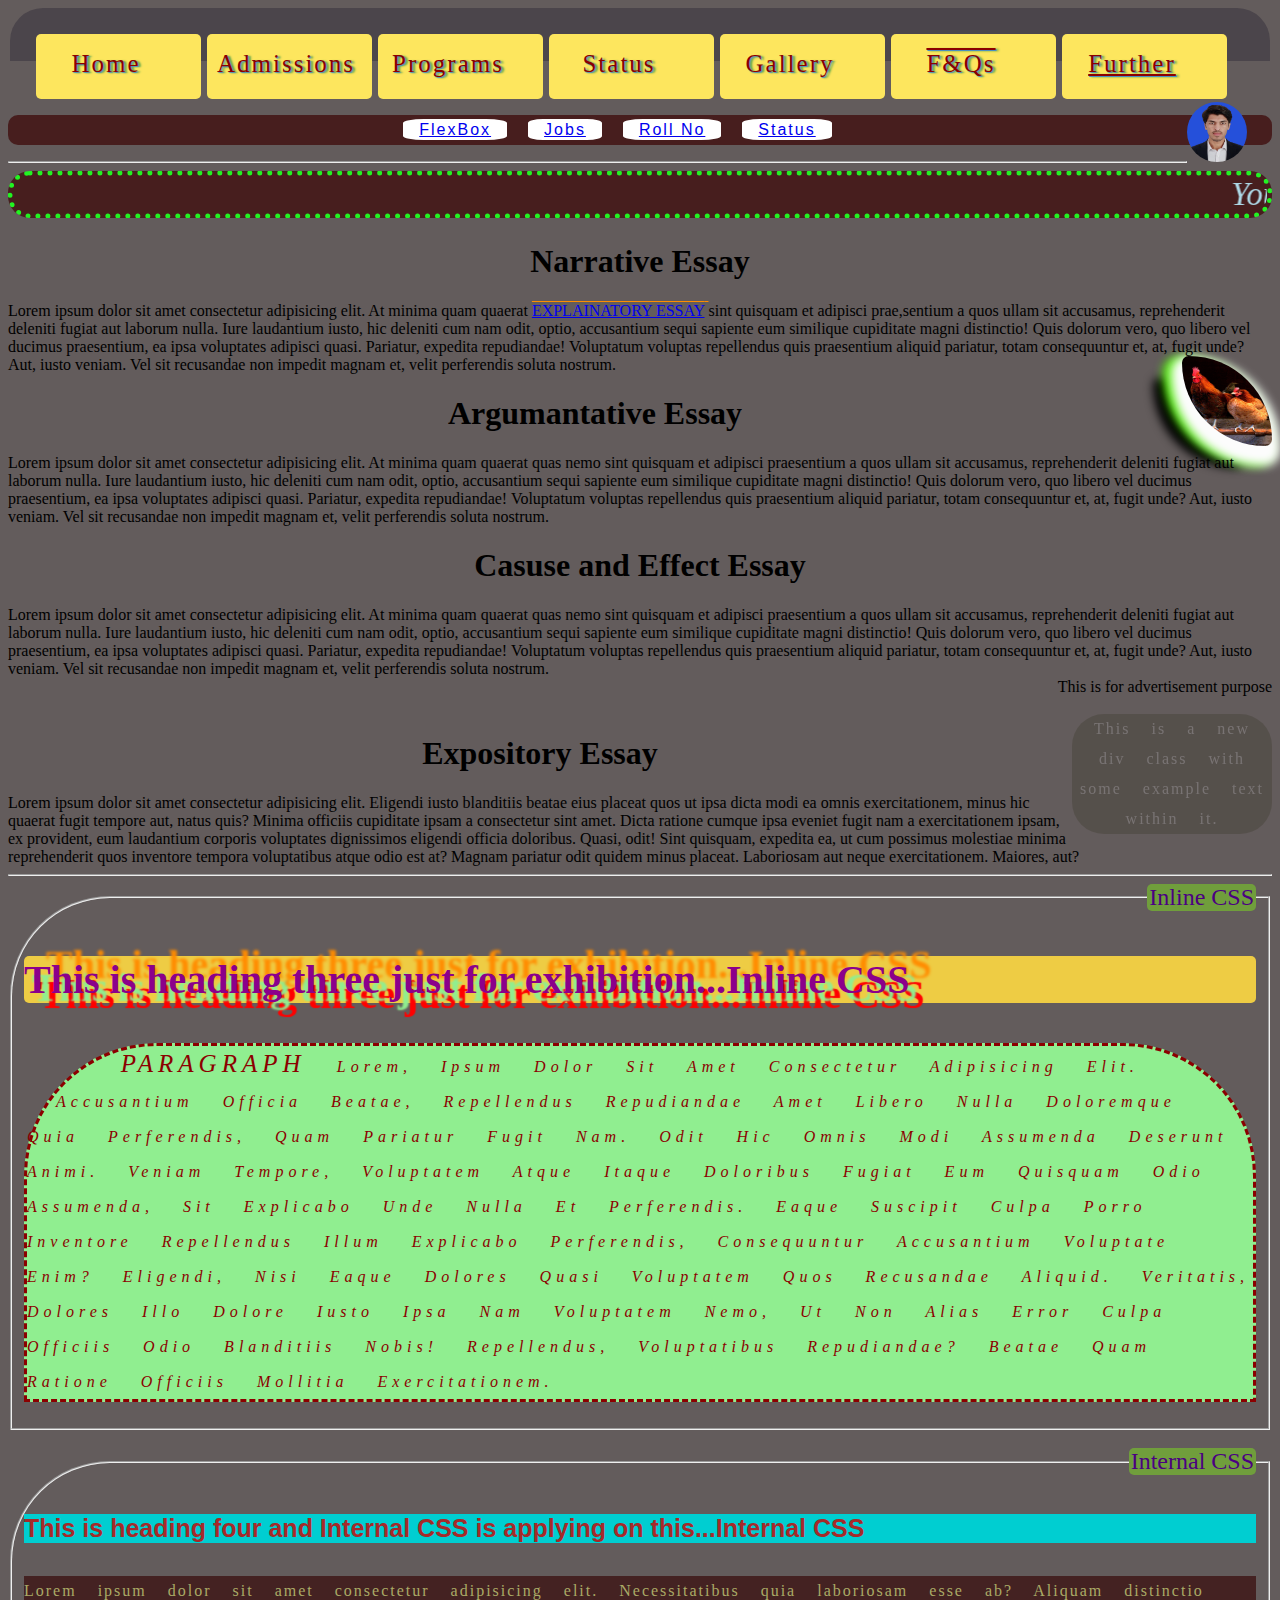
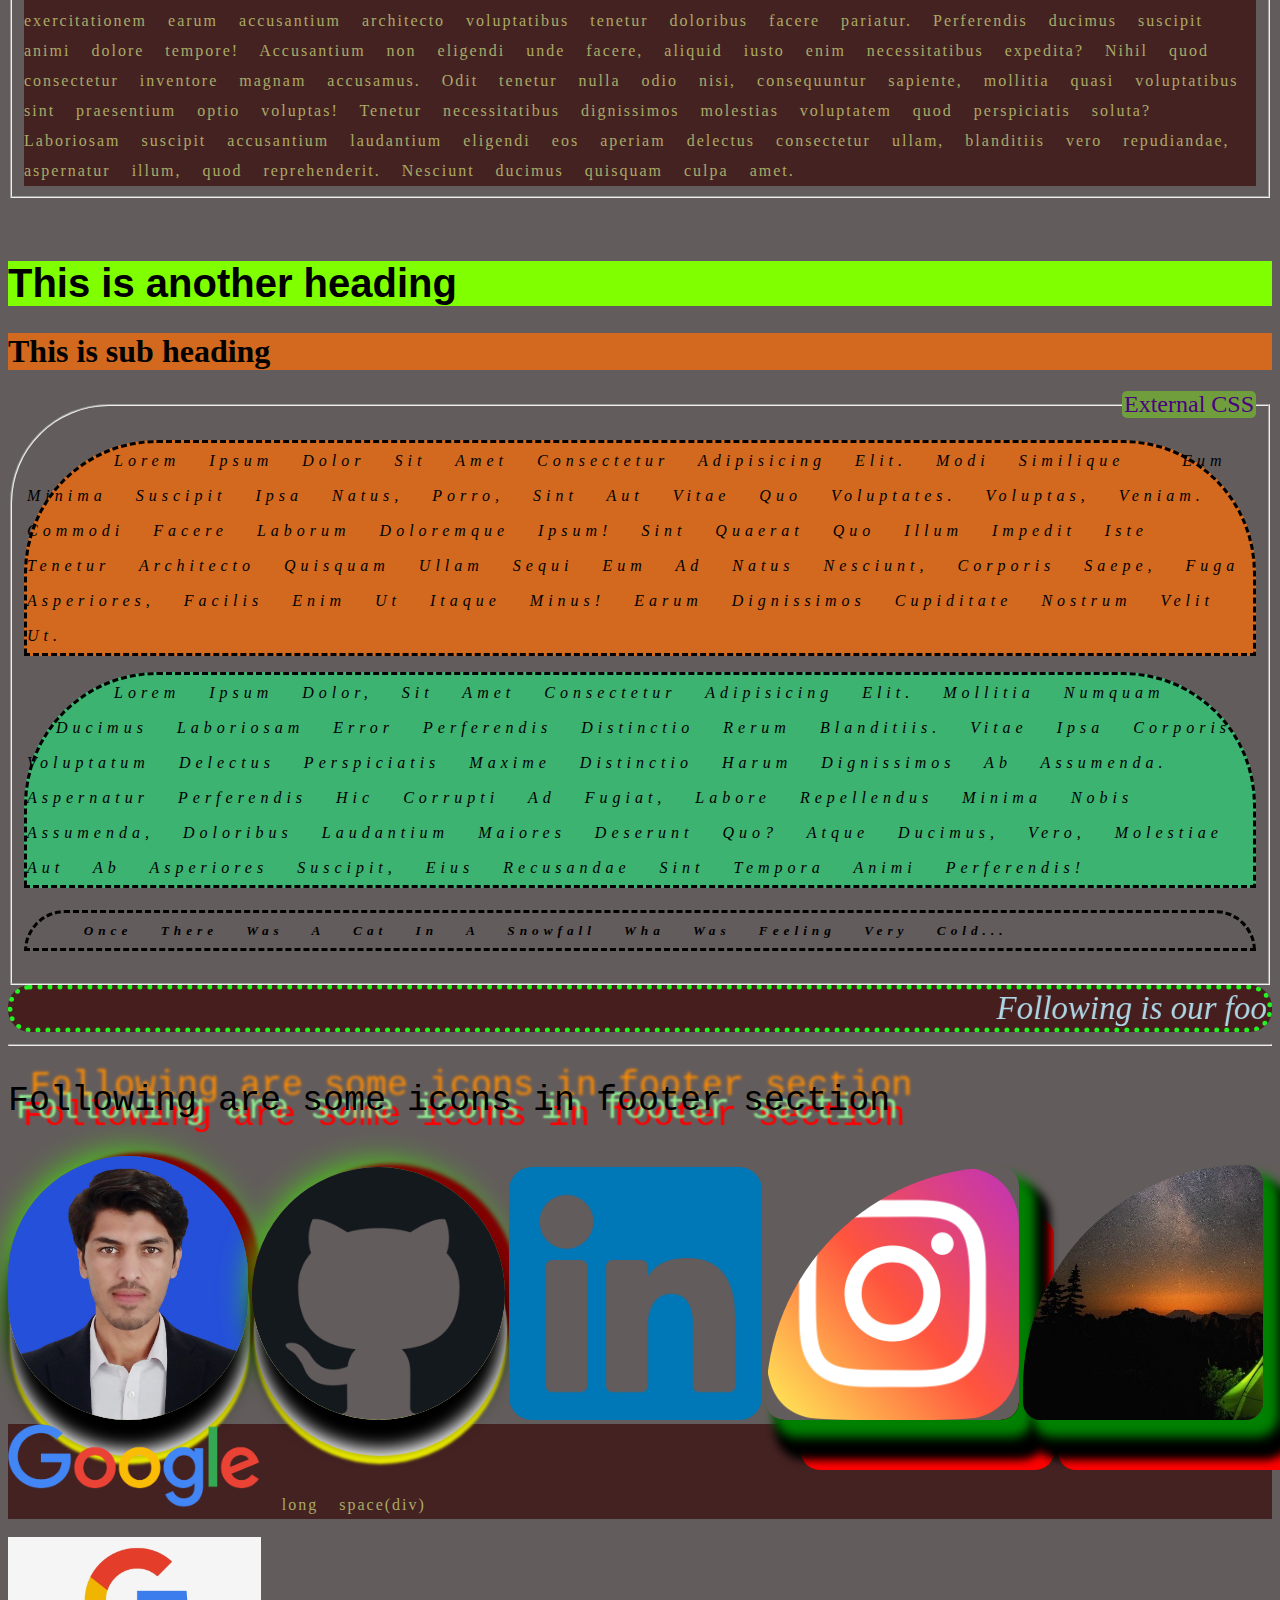
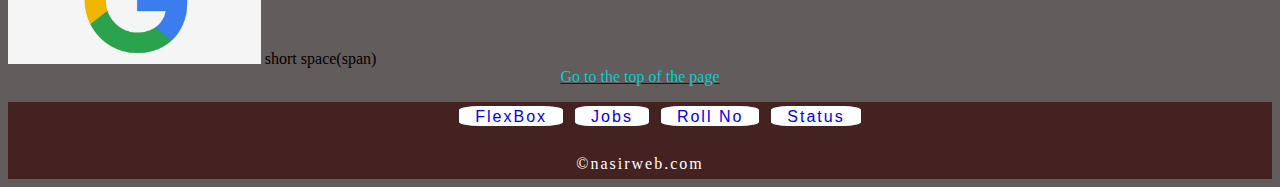
<file: index.html>
<!DOCTYPE html>
<html lang="en">
  <head>
    <title>My Portfolio</title>
    <style>
      h4 {
        background-color: darkturquoise;
        color: brown;
        font-size: 25px;
      }
      div {
        background-color: #422;
        color: #aa6;
        line-height: 30px;
        word-spacing: 15px;
        letter-spacing: 2px;
      }
      .minu-bar
      {
        background-color: rgb(75, 69, 75);
        color: darkred;
        height: 7px;
        padding: 23px;
        margin: 2px;
        border-top-left-radius: 33px;
        border-top-right-radius: 33px;
      }

    a.btn {
      height: 20px;
      width: 120px;
      text-decoration: none;
      /* display: block; */
      /* padding: 6px; */
      margin: 3px;
      float: left;
      transition: width 2000ms ease, background-color 2000ms ease;
	    background-color:rgb(253, 230, 94);
      color:darkred;
	    padding:15px 35px 30px 10px;
	    border: 199px;
	    border-radius:5px;
	    font-size:25px;
      text-align: center;
	    font-family: Georgia;
	    display:inline-block;
	    text-align:center;
      text-shadow: 1px 1px 1px rgb(75, 143, 192), 3px 1px 2px rgb(91, 164, 74);
      /* transition-duration: 5s; */
	    opacity:100%;
	    /* cursor:not-allowed; */
     }
     a.btn:hover {
      width: 130px;
      font-family: mv boli;
      border-radius: 50px;
      background-color: rgb(0, 0, 0);
      color: #ffffff;
      transition: width 2000ms ease, height 2000ms ease,
      background-color 2000ms ease;
     }
    </style>
    <link rel="stylesheet" href="cssfile.css" />
  </head>
  <body>
    <a name="tophere"></a>
    <header>
      <div class="minu-bar"> 
          <a href="Home.html" class="btn" title="These are links which have their own functionality." >Home</a>
          <a href="Admissions.html" class="btn">Admissions</a>
          <a href="Programs.html"  class="btn">Programs</a>
          <a href="Achievements.html"  class="btn">Status</a>
          <a href="Gallery.html"  class="btn">Gallery</a>
          <a href="F&Qs.html"  class="btn" style="text-decoration:overline;">F&amp;Qs</a>
          <a href="GoFuther.html"  class="btn" style="text-decoration:underline">Further</a> 
          <img src="mypic.jpg" alt="picture" width="60px" height="60px" style="border-radius: 30px;"
          align="right" title="This is my official photograph">
      </div>
       <br><br>
       <div class="asifkhan"> 
        <ul>
          <li><a href="FlexBox.html">FlexBox</a></li>
          <li><a href="GoFuther.html">Jobs</a></li>
          <li><a href="GoFuther.html">Roll No</a></li>
          <li><a href="GoFuther.html">Status</a></li>
        </ul>
      </div>
    </header>
    <!-- <script>alert("This alert works from the html file.")</script> -->
    <hr />
    <marquee scrollamount="4" title="This is a dynamic marquee.">
      Your childerns' Education is our first priority
    </marquee>
      <pr>
        <center><h1>Narrative Essay</h1></center>
        Lorem ipsum dolor sit amet consectetur adipisicing elit. At minima quam
        quaerat
        <arif> <a href="www.google.com">Explainatory Essay</a> </arif>sint
        quisquam et adipisci prae,sentium a quos ullam sit accusamus,
        reprehenderit deleniti fugiat aut laborum nulla. Iure laudantium iusto,
        hic deleniti cum nam odit, optio, accusantium sequi sapiente eum
        similique cupiditate magni distinctio! Quis dolorum vero, quo libero vel
        ducimus praesentium, ea ipsa voluptates adipisci quasi. Pariatur,
        expedita repudiandae! Voluptatum voluptas repellendus quis praesentium
        aliquid pariatur, totam consequuntur et, at, fugit unde? Aut, iusto
        veniam. Vel sit recusandae non impedit magnam et, velit perferendis
        soluta nostrum.
      </pr>
      <img
        src="chicken.jpg"
        alt="picture"
        width="90px"
        height="90px"
        align="right" id="alii"
      />
      <pr>
       <center> <h1>Argumantative Essay</h1></center>
        Lorem ipsum dolor sit amet consectetur adipisicing elit. At minima quam
        quaerat quas nemo sint quisquam et adipisci praesentium a quos ullam sit
        accusamus, reprehenderit deleniti fugiat aut laborum nulla. Iure
        laudantium iusto, hic deleniti cum nam odit, optio, accusantium sequi
        sapiente eum similique cupiditate magni distinctio! Quis dolorum vero,
        quo libero vel ducimus praesentium, ea ipsa voluptates adipisci quasi.
        Pariatur, expedita repudiandae! Voluptatum voluptas repellendus quis
        praesentium aliquid pariatur, totam consequuntur et, at, fugit unde?
        Aut, iusto veniam. Vel sit recusandae non impedit magnam et, velit
        perferendis soluta nostrum.
      </pr>
      <!-- <section> -->
      <pr>
       <center> <h1>Casuse and Effect Essay</h1> </center>
        Lorem ipsum dolor sit amet consectetur adipisicing elit. At minima quam
        quaerat quas nemo sint quisquam et adipisci praesentium a quos ullam sit
        accusamus, reprehenderit deleniti fugiat aut laborum nulla. Iure
        laudantium iusto, hic deleniti cum nam odit, optio, accusantium sequi
        sapiente eum similique cupiditate magni distinctio! Quis dolorum vero,
        quo libero vel ducimus praesentium, ea ipsa voluptates adipisci quasi.
        Pariatur, expedita repudiandae! Voluptatum voluptas repellendus quis
        praesentium aliquid pariatur, totam consequuntur et, at, fugit unde?
        Aut, iusto veniam. Vel sit recusandae non impedit magnam et, velit
        perferendis soluta nostrum.
      </pr>
      <!-- </section> -->
      <aside align="right">This is for advertisement purpose</aside>
      <br>
      <div class="hashim">This is a new div class with some example text within it.</div>
      <!-- <article> -->
      <center><h1>Expository Essay</h1></center>
      Lorem ipsum dolor sit amet consectetur adipisicing elit. Eligendi iusto
      blanditiis beatae eius placeat quos ut ipsa dicta modi ea omnis
      exercitationem, minus hic quaerat fugit tempore aut, natus quis? Minima
      officiis cupiditate ipsam a consectetur sint amet. Dicta ratione cumque
      ipsa eveniet fugit nam a exercitationem ipsam, ex provident, eum
      laudantium corporis voluptates dignissimos eligendi officia doloribus.
      Quasi, odit! Sint quisquam, expedita ea, ut cum possimus molestiae minima
      reprehenderit quos inventore tempora voluptatibus atque odio est at?
      Magnam pariatur odit quidem minus placeat. Laboriosam aut neque
      exercitationem. Maiores, aut?
      <!-- </article> -->
    </main>
    <br />
    <hr />
    <!-- inline CSS -->
    <fieldset style="border-top-left-radius: 100px">
      <legend
        align="right"
        style="
          color: indigo;
          background-color: rgb(112, 158, 60);
          font-size: 24px;
          border-radius: 5px;
        "
      >
        Inline CSS
      </legend>
      <h3
        style="
          background-color: #ec4;
          color: darkmagenta;
          font-family: serif;
          font-size: 40px;
          border-radius: 5px;
        "
      >
        This is heading three just for exhibition...Inline CSS
      </h3>
      <p style="background-color: lightgreen; color: darkred">
        <font style="font-size: 25px">&nbsp;&nbsp;&nbsp;PARAGRAPH </font>Lorem,
        ipsum dolor sit amet consectetur adipisicing elit. &nbsp;Accusantium
        officia beatae, repellendus repudiandae amet libero nulla doloremque
        quia perferendis, quam pariatur fugit nam. Odit hic omnis modi assumenda
        deserunt animi. Veniam tempore, voluptatem atque itaque doloribus fugiat
        eum quisquam odio assumenda, sit explicabo unde nulla et perferendis.
        Eaque suscipit culpa porro inventore repellendus illum explicabo
        perferendis, consequuntur accusantium voluptate enim? Eligendi, nisi
        eaque dolores quasi voluptatem quos recusandae aliquid. Veritatis,
        dolores illo dolore iusto ipsa nam voluptatem nemo, ut non alias error
        culpa officiis odio blanditiis nobis! Repellendus, voluptatibus
        repudiandae? Beatae quam ratione officiis mollitia exercitationem.
      </p>
    </fieldset>
    <br />
    <!-- Internal CSS -->
    <fieldset style="border-top-left-radius: 100px">
      <legend
        align="right"
        style="
          color: indigo;
          background-color: rgb(112, 158, 60);
          font-size: 24px;
          border-radius: 5px;
        "
      >
        Internal CSS
      </legend>
      <h4
        style="
          font-family: 'Lucida Sans', 'Lucida Sans Regular', 'Lucida Grande',
            'Lucida Sans Unicode', Geneva, Verdana, sans-serif;
        "
      >
        This is heading four and Internal CSS is applying on this...Internal CSS
      </h4>
      <div>
        Lorem ipsum dolor sit amet consectetur adipisicing elit. Necessitatibus
        quia laboriosam esse ab? Aliquam distinctio exercitationem earum
        accusantium architecto voluptatibus tenetur doloribus facere pariatur.
        Perferendis ducimus suscipit animi dolore tempore! Accusantium non
        eligendi unde facere, aliquid iusto enim necessitatibus expedita? Nihil
        quod consectetur inventore magnam accusamus. Odit tenetur nulla odio
        nisi, consequuntur sapiente, mollitia quasi voluptatibus sint
        praesentium optio voluptas! Tenetur necessitatibus dignissimos molestias
        voluptatem quod perspiciatis soluta? Laboriosam suscipit accusantium
        laudantium eligendi eos aperiam delectus consectetur ullam, blanditiis
        vero repudiandae, aspernatur illum, quod reprehenderit. Nesciunt ducimus
        quisquam culpa amet.
      </div>
    </fieldset>
    <br /><br />
    <h1 id="laptop">This is another heading</h1>
    <h1 class="mobile">This is sub heading</h1>
    <fieldset style="border-top-left-radius: 99px">
      <legend
        align="right"
        style="
          color: indigo;
          background-color: rgb(112, 158, 60);
          font-size: 24px;
          border-radius: 5px;
        "
      >
        External CSS
      </legend>
      <p class="mobile">
        &nbsp;&nbsp;&nbsp;Lorem ipsum dolor sit amet consectetur adipisicing
        elit. Modi similique &nbsp;eum minima suscipit ipsa natus, porro, sint
        aut vitae quo voluptates. Voluptas, veniam. Commodi facere laborum
        doloremque ipsum! Sint quaerat quo illum impedit iste tenetur architecto
        quisquam ullam sequi eum ad natus nesciunt, corporis saepe, fuga
        asperiores, facilis enim ut itaque minus! Earum dignissimos cupiditate
        nostrum velit ut.
      </p>
      <p class="phone">
        &nbsp;&nbsp;&nbsp;Lorem ipsum dolor, sit amet consectetur adipisicing
        elit. Mollitia numquam &nbsp;ducimus laboriosam error perferendis
        distinctio rerum blanditiis. Vitae ipsa corporis voluptatum delectus
        perspiciatis maxime distinctio harum dignissimos ab assumenda.
        Aspernatur perferendis hic corrupti ad fugiat, labore repellendus minima
        nobis assumenda, doloribus laudantium maiores deserunt quo? Atque
        ducimus, vero, molestiae aut ab asperiores suscipit, eius recusandae
        sint tempora animi perferendis!
      </p>
      <h5>&nbsp; Once there was a cat in a snowfall wha was feeling very cold...</h5>
    </fieldset>
    <marquee scrollamount="30" > Following is our footer section. We update our site day by day</marquee>
    
    <hr />
    <h3
      style="
        font-size: 35px;
        font-family: 'Courier New', Courier, monospace;
        font-weight: unset;
      ">
      Following are some icons in footer section
    </h3>
    <footer>
      <img src="mypic.jpg" alt="my picture" height="19%" width="19%" id="my-pic" title="My picture" />
      <img src="github.png" alt="github" height="18%" width="20%" id="my-pic" title="Github icon" />
      <img src="linkidn.png" alt="linkdin" height="18%" width="20%" / title="Linkdin icon">
      <img src="instagram.png" alt="instagram" height="18%" width="20%" id="my-pic2" title="Insta icon" />
      <img src="mypic1.JPG" alt="picture" height="16%" width="19%" id="my-pic2" title="General picture">
      <br />
      <div>
        <img src="google.webp" alt="google" height="18%" width="20%" />
        long space(div)
      </div>
      <br />
      <span>
        <img src="image.webp" alt="image" height="18%" width="20%" />
        short space(span)
      </span>
      <br>
      <center>
      <a href="#tophere"><font color="darkturquoise"> Go to the top of the page </font></a>
      </center>
    <div id="footer">
      <ul>
        <li><a href="FlexBox.html">FlexBox</a></li>
        <li><a href="GoFuther.html">Jobs</a></li>
        <li><a href="GoFuther.html">Roll No</a></li>
        <li><a href="GoFuther.html">Status</a></li>
      </ul>
      <br>
      <div id="wahhi">&copy;nasirweb.com</div>
    </div>
    </footer>
  </body>
</html>
</file>
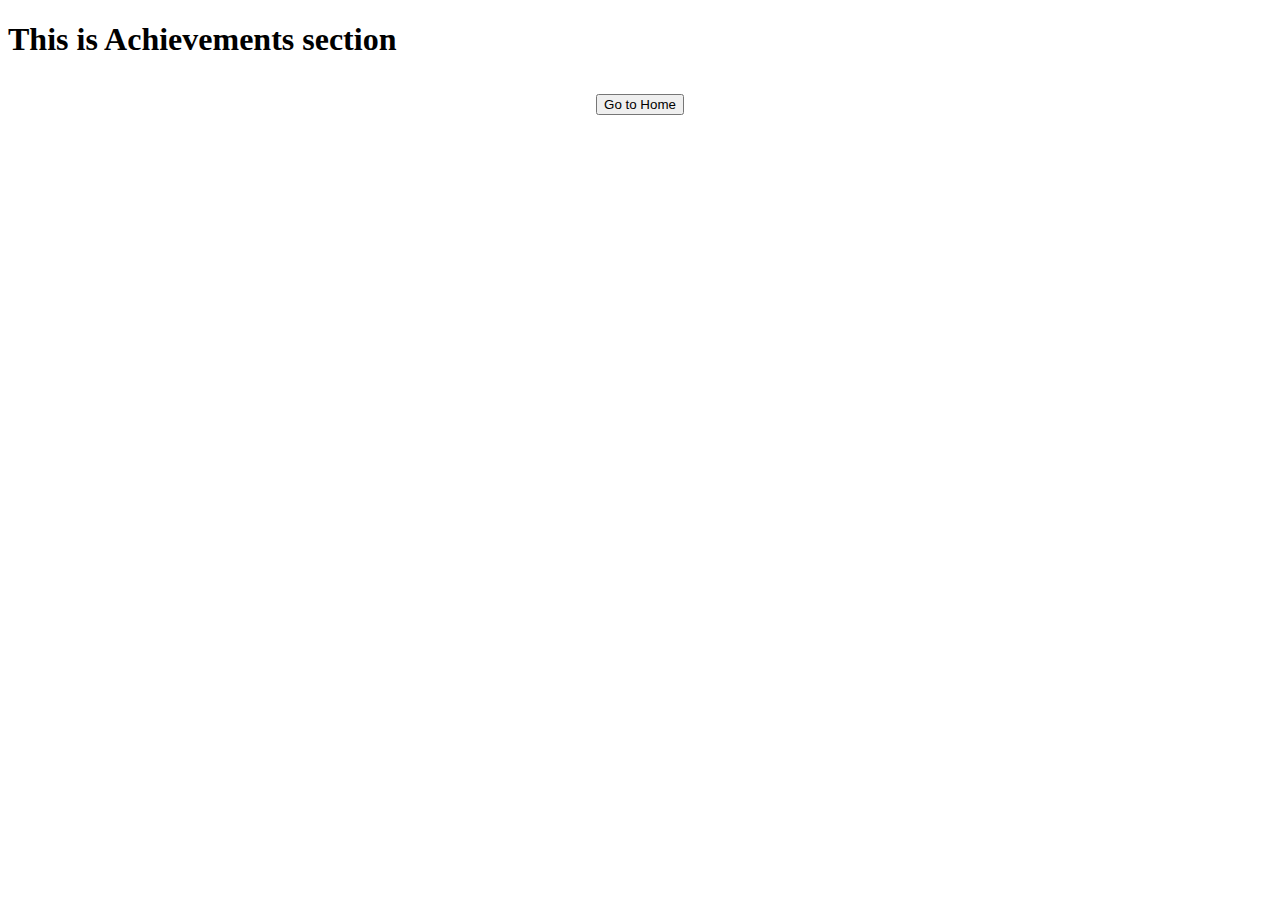
<file: Achievements.html>
<!DOCTYPE html>
<html lang="en">
  <head>
    <title>Achievements</title>
  </head>
  <body>
    <h1>This is Achievements section</h1>
    <h1 align="center">
      <a href="index.html"><button>Go to Home</button></a>
      <script src="jsfile.js"></script>
    </h1>
  </body>
</html>
</file>
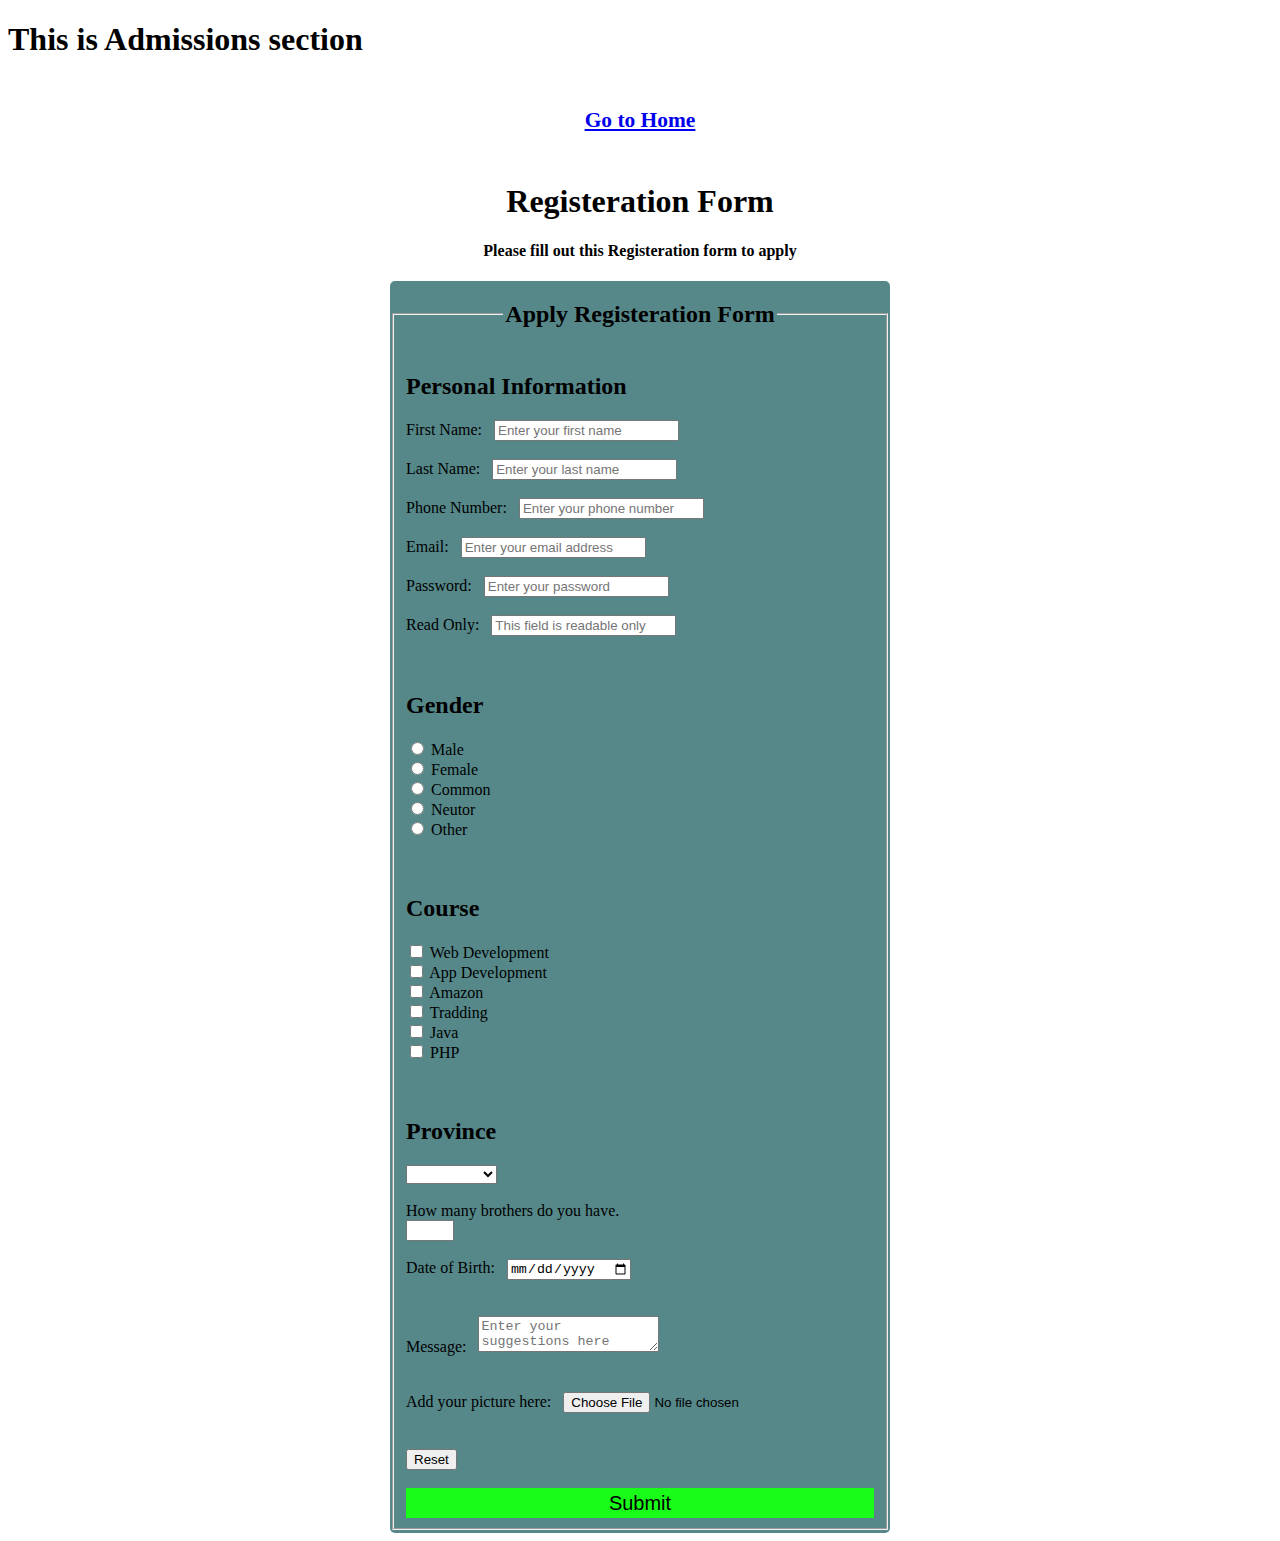
<file: Admissions.html>
<!DOCTYPE html>
<html lang="en">
  <head>
    <style>
      form {
        height: 1252px;
        width: 500px;
        margin: 0 auto;
        border-radius: 5px;
      }
      button {
        height: 30px;
        width: 468px;
        background-color: rgb(25, 252, 25);
        font-size: 20px;
        border: none;
      }
    </style>
    <title>Admissions</title>
  </head>
  <body>
    <script>
      alert("You are in admission section now. Do you want to apply?");
    </script>
    <h1>This is Admissions section</h1>
    <h1 align="center">
      <a href="index.html" id="pk12">
        <h6>Go to Home</h6>
      </a>
    </h1>
    <h1 align="center">Registeration Form</h1>
    <h4 align="center">Please fill out this Registeration form to apply</h4>
    <form style="background-color: rgb(86, 136, 138)">
      <fieldset>
        <legend align="center"><h2>Apply Registeration Form</h2></legend>
        <h2>Personal Information</h2>

        <label for="firstname">First Name: &nbsp;</label>
        <input
          type="text"
          placeholder="Enter your first name"
          required
          minlength="4"
          maxlength="15"
          id="firstname"
        />
        <br />
        <br />
        <label for="lastname"> Last Name: &nbsp;</label>
        <input
          type="text"
          placeholder="Enter your last name"
          required
          min="4"
          maxlength="10"
          id="lastname"
        />
        <br /><br />
        <label for="phone">Phone Number: &nbsp;</label>
        <input
          type="number"
          placeholder="Enter your phone number"
          id="phone"
        /><br /><br />
        <label for="email">Email: &nbsp;</label>
        <input type="email" placeholder="Enter your email address" id="email" />
        <br /><br />
        <label for="password">Password: &nbsp;</label>
        <input
          type="password"
          placeholder="Enter your password"
          id="password"
        />
        <br /><br />
        <label for="readonly">Read Only: &nbsp;</label>
        <input
          type="password"
          placeholder="This field is readable only"
          readonly
          id="readonly"
        />
        <br /><br /><br />
        <div>
          <h2>Gender</h2>
          <input type="radio" name="gender" id="male" />
          <label for="male">Male</label><br />
          <input type="radio" name="gender" id="female" />
          <label for="female">Female</label><br />
          <input type="radio" name="gender" id="common" />
          <label for="common">Common</label><br />
          <input type="radio" name="gender" id="neutor" />
          <label for="neutor">Neutor</label><br />
          <input type="radio" name="gender" id="other" />
          <label for="other">Other</label>
        </div>
        <br /><br />
        <div>
          <h2>Course</h2>
          <input type="checkbox" id="web" />
          <label for="web">Web Development</label> <br />
          <input type="checkbox" id="app" />
          <label for="app">App Development</label> <br />
          <input type="checkbox" id="amazon" />
          <label for="amazon">Amazon</label> <br />
          <input type="checkbox" id="tradding" />
          <label for="tradding">Tradding</label> <br />
          <input type="checkbox" id="Java" />
          <label for="Java">Java</label><br />
          <input type="checkbox" id="PHP" />
          <label for="PHP">PHP</label><br />
        </div>
        <br /><br />
        <div>
          <h2>Province</h2>
          <select>
            <option></option>
            <option>KPK</option>
            <option>Punjab</option>
            <option>Sindh</option>
            <option>Baluchistan</option>
            <option>Gilgit</option>
          </select>
        </div>
        <br />
        <label for="">How many brothers do you have. <br /></label>
        <input type="number" min="2" max="5" />
        <br /><br />
        <label for="dob">Date of Birth: &nbsp;</label>
        <input type="date" id="dob" />
        <br /><br /><br />
        <label>Message: &nbsp;</label>
        <textarea placeholder="Enter your suggestions here"></textarea>
        <br /><br /><br />
        Add your picture here: &nbsp;
        <input type="file" />
        <br /><br /><br />
        <input type="reset" />
        <br /><br />
        <button>Submit</button>
      </fieldset>
    </form>
  </body>
</html>
</file>
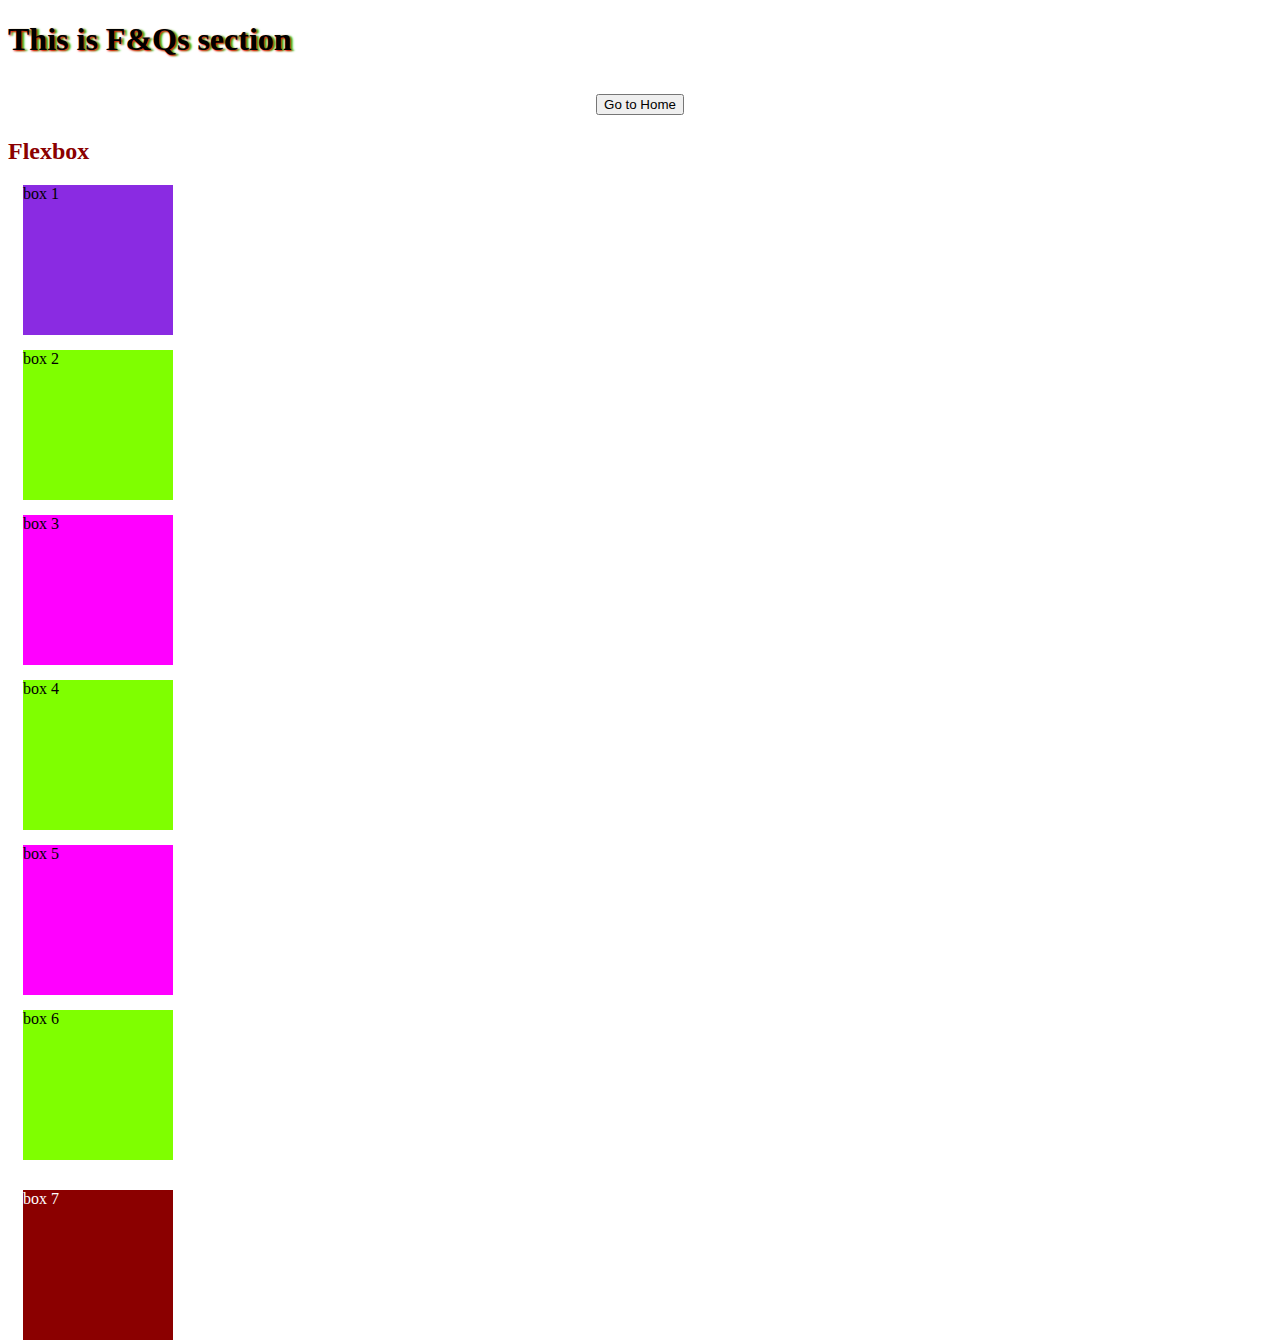
<file: F&Qs.html>
<!DOCTYPE html>
<html lang="en">
  <head>
    <title>F&Qs</title>
    <link rel="stylesheet" href="F&Qs.css" />
  </head>
  <body>
    <h1>This is F&Qs section</h1>
    <h1 align="center">
      <a href="index.html"><button>Go to Home</button></a>
    </h1>
    <h2 style="color: darkred">Flexbox</h2>
    <div>box 1</div>
    <div>box 2</div>
    <div>box 3</div>
    <div>box 4</div>
    <div>box 5</div>
    <div>box 6</div>
    <div>box 7</div>
  </body>
</html>
</file>
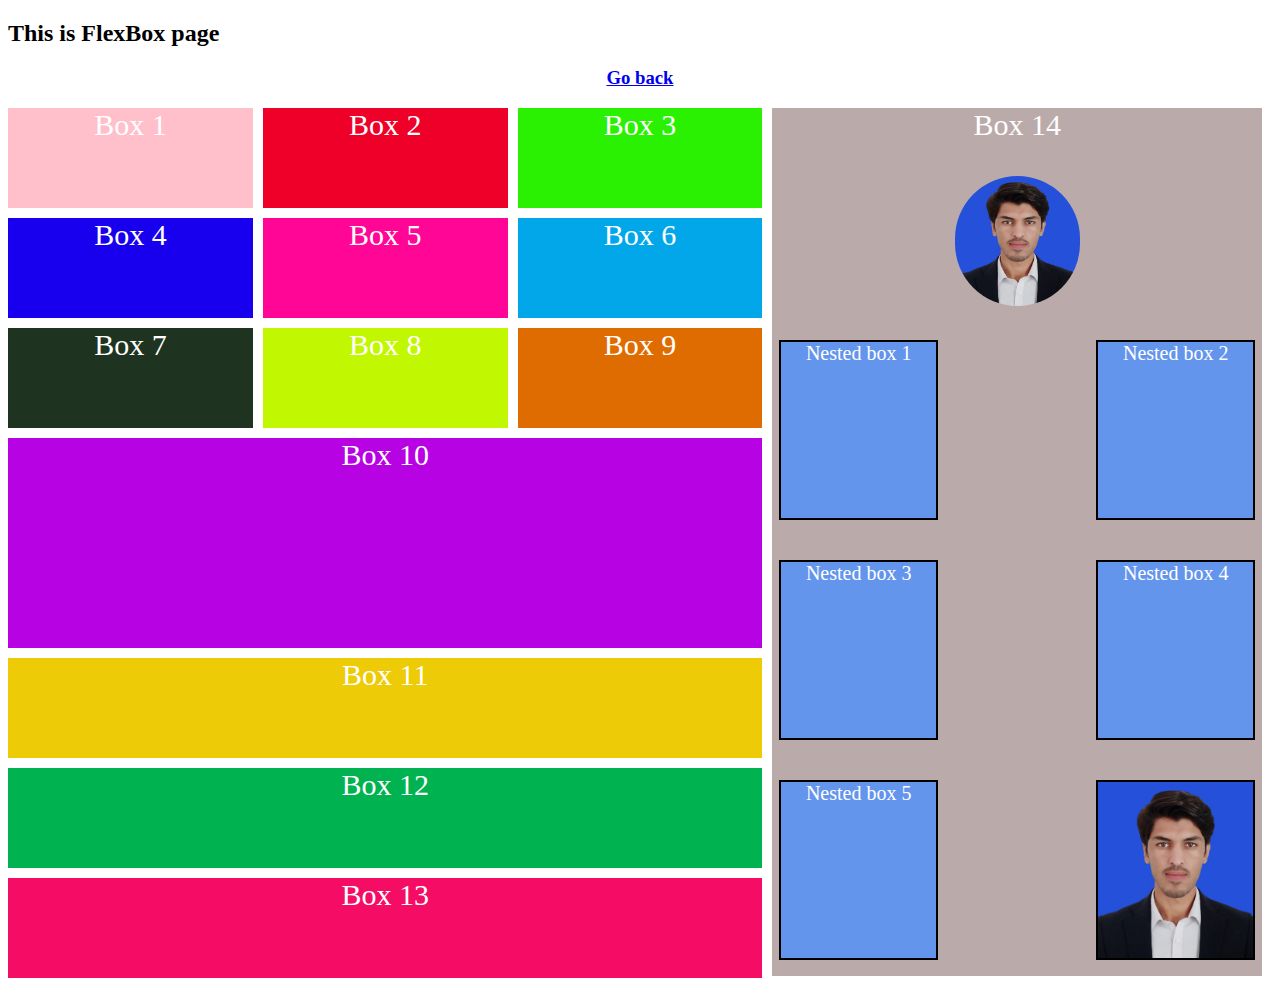
<file: FlexBox.html>
<!DOCTYPE html>
<html lang="en">
  <head>
    <title>FlexBox section</title>
    <link rel="stylesheet" href="FlexBox.css" />
  </head>
  <body>
    <h2>This is FlexBox page</h2>
    <center>
      <h3><a href="index.html"> Go back </a></h3>
    </center>
    <div class="container">
      <div class="first">Box 1</div>
      <div class="second">Box 2</div>
      <div class="third">Box 3</div>
      <div class="fourth">Box 4</div>
      <div class="fifth">Box 5</div>
      <div class="sixth">Box 6</div>
      <div class="seventh">Box 7</div>
      <div class="eighth">Box 8</div>
      <div class="nineth">Box 9</div>
      <div class="tenth">Box 10</div>
      <div class="eleventhi">Box 11</div>
      <div class="twelth">Box 12</div>
      <div class="thirteen">Box 13</div>

      <div class="fourteen">
        Box 14 <br /><br />
        <img src="mypic.jpg" id="mashal" />
        <div class="nasir">
          <p title="This is the first box">Nested box 1</p>
          &nbsp;
          <p>Nested box 2</p>
          <p>Nested box 3</p>
          &nbsp;
          <p>Nested box 4</p>
          <p title="This is the last box">Nested box 5</p>
          &nbsp;
          <p><img src="mypic.jpg" title="This is my picture" /></p>
        </div>
      </div>
    </div>
  </body>
</html>
</file>
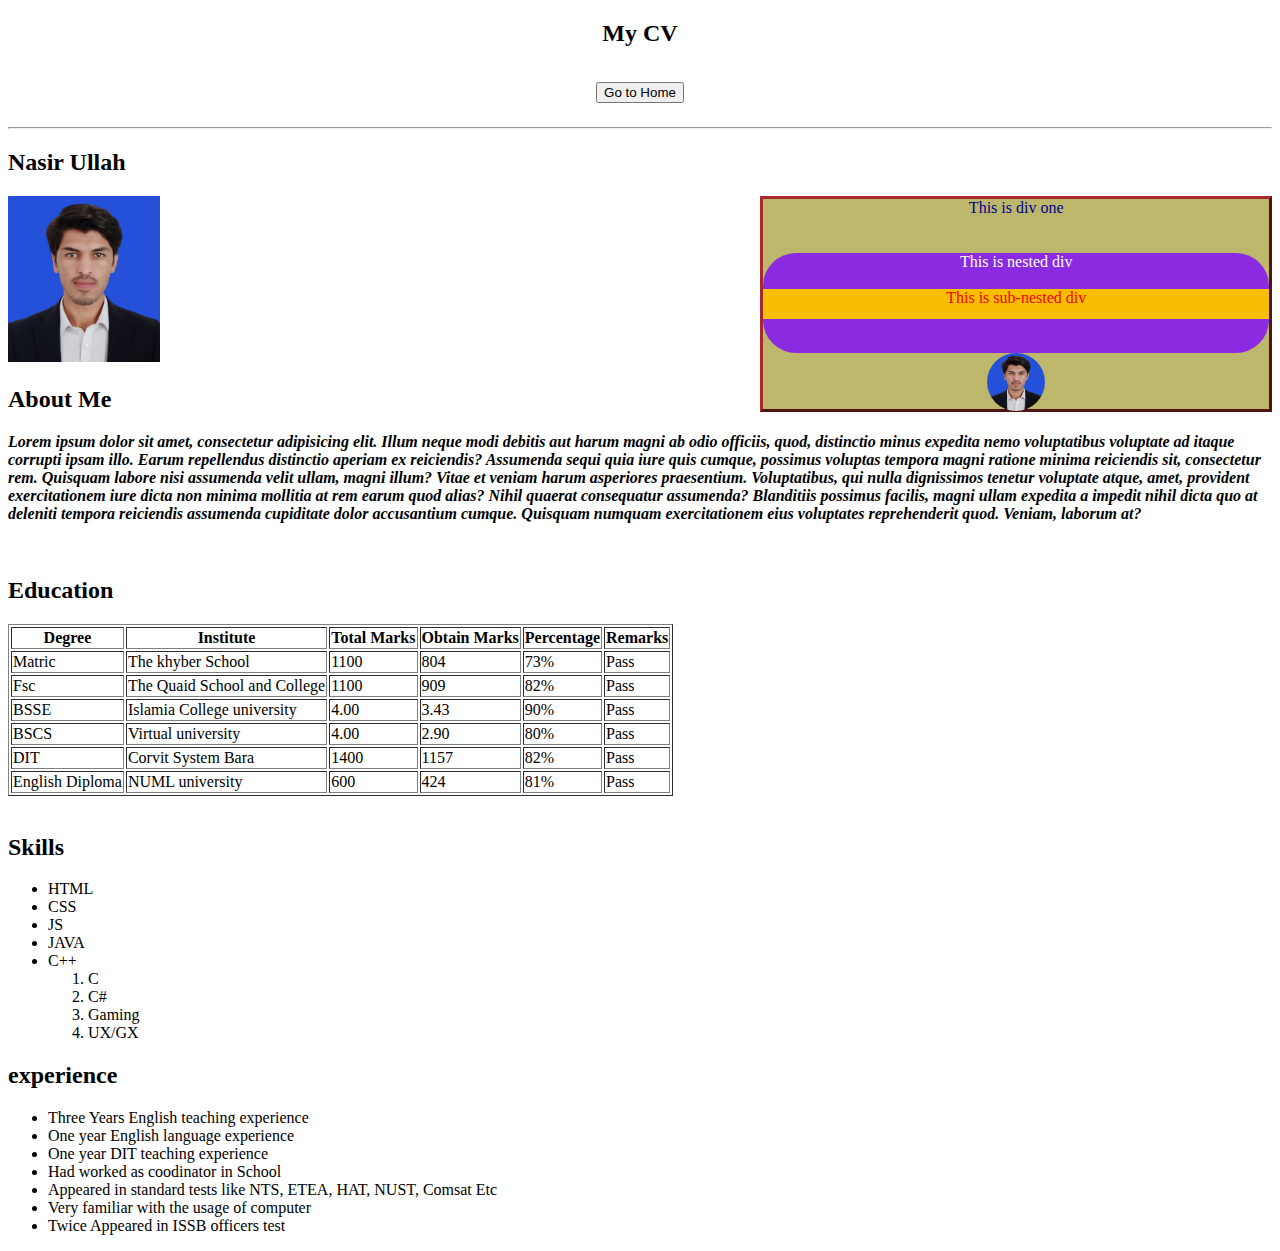
<file: GoFuther.html>
<!DOCTYPE html>
<html lang="en">
  <head>
    <title>My CV</title>
    <style>
      div.late1 {
        height: 210px;
        width: 40%;
        text-align: center;
        background-color: darkkhaki;
        border: solid 2px brown;
        border-width: 3px;
        border-style:outset;
        color: darkblue;
        float: right;
      }
      div.late2
      {
        height: 100px;
        width: 100%;
        border-width: 33px;
        border-color: brown;
        background-color: blueviolet;
        color: rgb(253, 255, 250);
        border-radius: 33px;
      }
      div.late3
      {
        height: 30px;
        width: 100%;
        border-width: 33px;
        border-color: brown;
        background-color: rgb(247, 190, 3);
        color: rgb(248, 0, 0);       
      }
      #hh1{
        height: 58px;
        width: 58px;
        border-radius: 33px;
      }
    </style>
  </head>
  <body>
    <h2 align="center">My CV</h2>
    <h1 align="center"><a href="index.html"><button>Go to Home</button></a></h1>
    <hr>
    <h2>Nasir Ullah</h2>
    <img src="mypic.jpg" alt="picture" height="12%" width="12%" />
    <div class="late1"> This is div one <br><br><br>
       <div class="late2">This is nested div <br><br>
          <div class="late3">This is sub-nested div</div>
       </div> 
       <img src="mypic.jpg" id="hh1" alt="picture" title="This is my picture">
    </div>
    </div>
    <h2>About Me</h2>
    <p>
      <b
        ><i>
          Lorem ipsum dolor sit amet, consectetur adipisicing elit. Illum neque
          modi debitis aut harum magni ab odio officiis, quod, distinctio minus
          expedita nemo voluptatibus voluptate ad itaque corrupti ipsam illo.
          Earum repellendus distinctio aperiam ex reiciendis? Assumenda sequi
          quia iure quis cumque, possimus voluptas tempora magni ratione minima
          reiciendis sit, consectetur rem. Quisquam labore nisi assumenda velit
          ullam, magni illum? Vitae et veniam harum asperiores praesentium.
          Voluptatibus, qui nulla dignissimos tenetur voluptate atque, amet,
          provident exercitationem iure dicta non minima mollitia at rem earum
          quod alias? Nihil quaerat consequatur assumenda? Blanditiis possimus
          facilis, magni ullam expedita a impedit nihil dicta quo at deleniti
          tempora reiciendis assumenda cupiditate dolor accusantium cumque.
          Quisquam numquam exercitationem eius voluptates reprehenderit quod.
          Veniam, laborum at?
        </i>
      </b>
    </p>
    <br />
    <h2>Education</h2>
    <table border="1">
      <thead>
        <th>Degree</th>
        <th>Institute</th>
        <th>Total Marks</th>
        <th>Obtain Marks</th>
        <th>Percentage</th>
        <th>Remarks</th>
      </thead>
      <tbody>
        <tr>
          <td>Matric</td>
          <td>The khyber School</td>
          <td>1100</td>
          <td>804</td>
          <td>73%</td> 
          <td>Pass</td>
        </tr> <tr>
          <td>Fsc</td>
          <td>The Quaid School and College</td>
          <td>1100</td>
          <td>909</td>
          <td>82%</td> 
          <td>Pass</td>
        </tr> <tr>
          <td>BSSE</td>
          <td>Islamia College university</td>
          <td>4.00</td>
          <td>3.43</td>
          <td>90%</td> 
          <td>Pass</td>
        </tr> <tr>
          <td>BSCS</td>
          <td>Virtual university</td>
          <td>4.00</td>
          <td>2.90</td>
          <td>80%</td> 
          <td>Pass</td>
        </tr> </tr> <tr>
          <td>DIT</td>
          <td>Corvit System Bara</td>
          <td>1400</td>
          <td>1157</td>
          <td>82%</td> 
          <td>Pass</td>
        </tr> </tr> <tr>
          <td>English Diploma</td>
          <td>NUML university</td>
          <td>600</td>
          <td>424</td>
          <td>81%</td> 
          <td>Pass</td>
        </tr>
      </tbody>
    </table>
    <br>
    <h2>Skills</h2>
    <ul>
        <li>HTML</li>
        <li>CSS</li>
        <li>JS</li>
        <li>JAVA</li>
        <li>C++ 
            <ol>
                <li>C</li>
                <li>C#</li>
                <li>Gaming</li>
                <li>UX/GX</li>
            </ol>
        </li>
    </ul>
    <h2>experience</h2>
    <ul>
        <li>Three Years English teaching experience</li>
        <li>One year English language experience</li>
        <li>One year DIT teaching experience</li>
        <li>Had worked as coodinator in School</li>
        <li>Appeared in standard tests like NTS, ETEA, HAT, NUST, Comsat Etc</li>
        <li>Very familiar with the usage of computer</li>
        <li>Twice Appeared in ISSB officers test</li>
    </ul>
  </body>
</html>
</file>
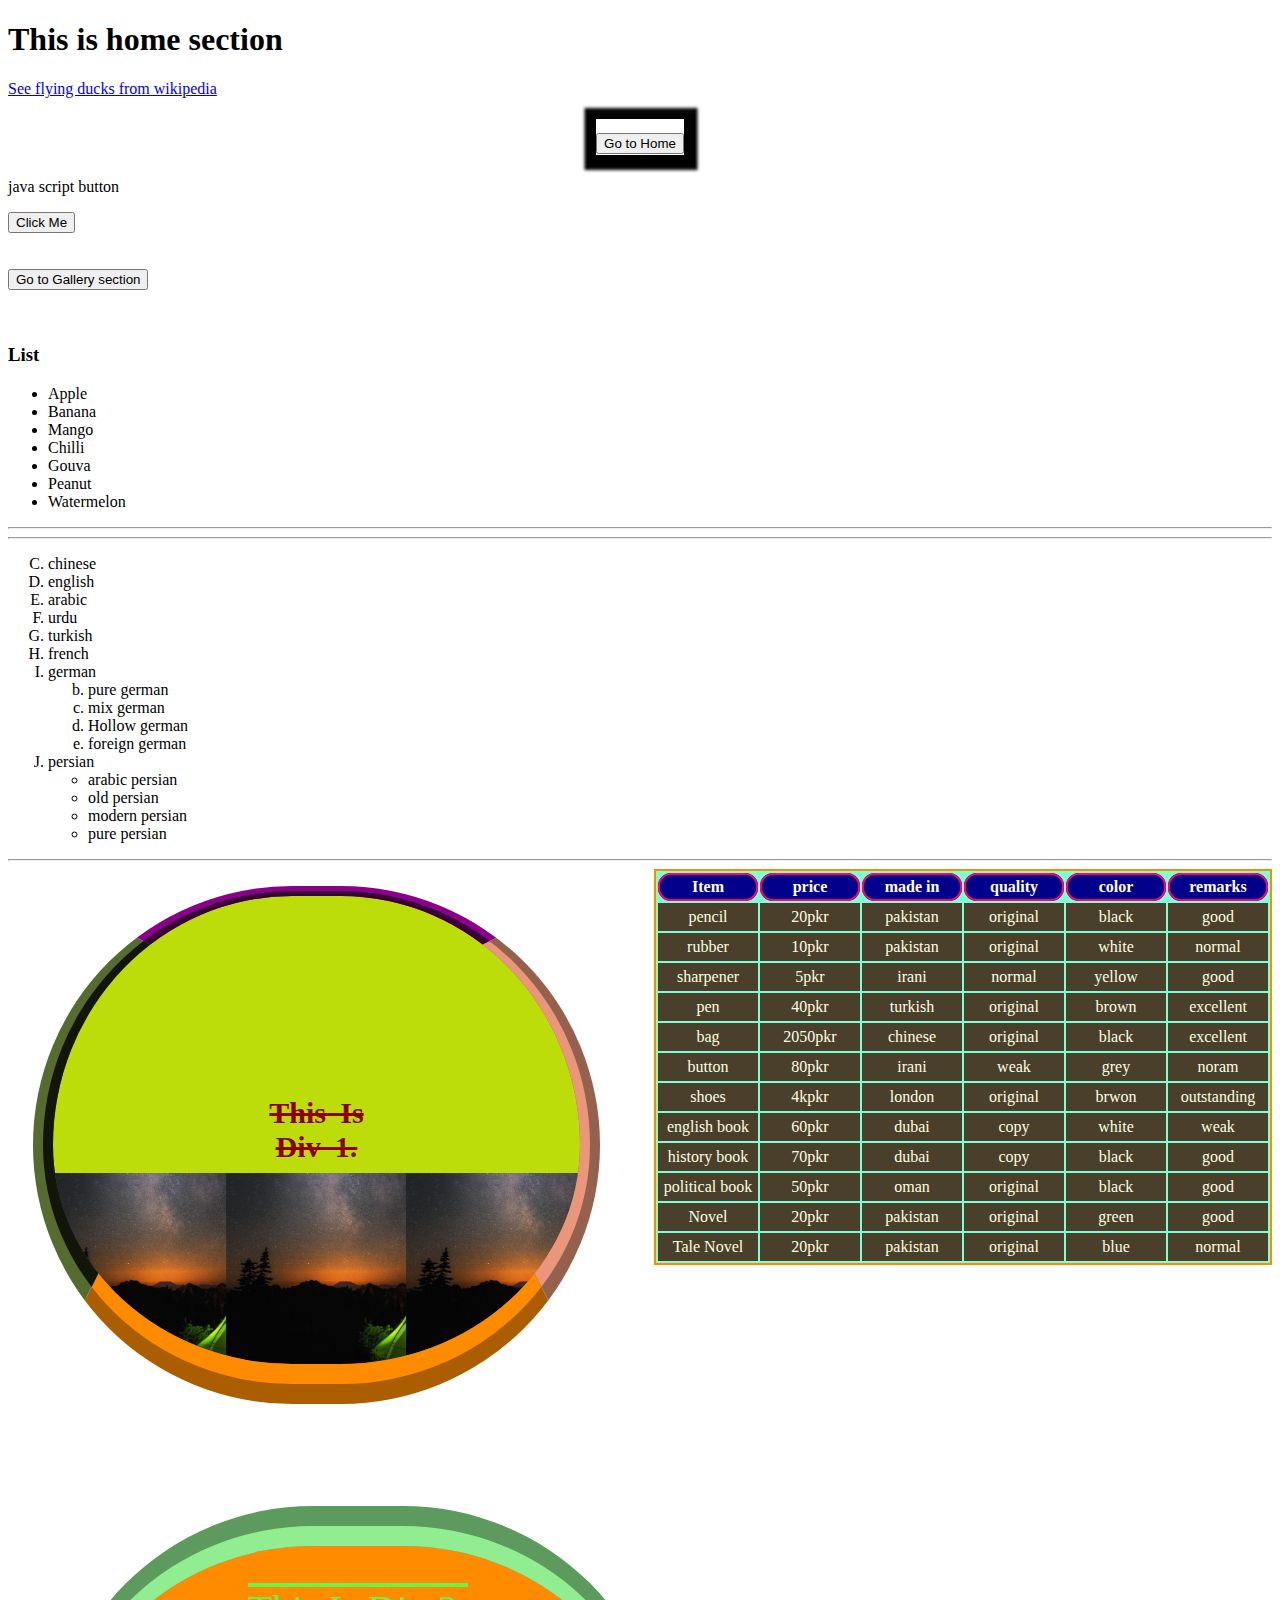
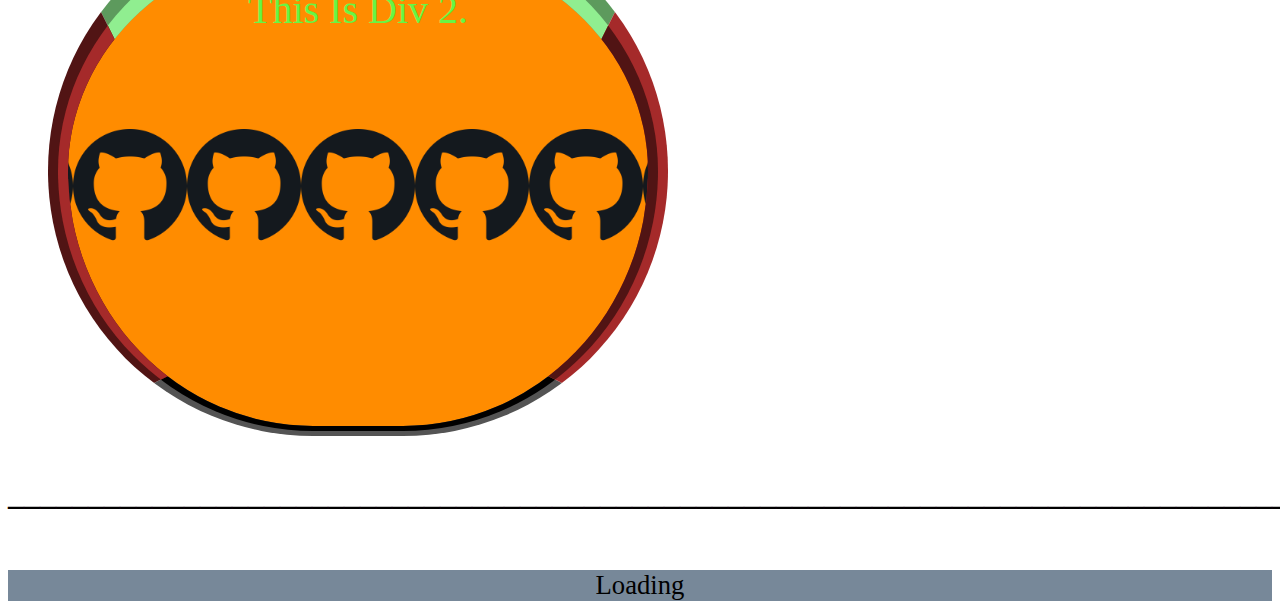
<file: Home.html>
<!DOCTYPE html>
<html lang="en">
  <head>
    <title>Home</title>
    <link rel="stylesheet" href="homecss.css" />
    <script>
      function myfunction() {
        document.getElementById("demo").innerHTML =
          "Button successfully clicked.";
      }
    </script>
  </head>
  <body>
    <h1>This is home section</h1>
    <a href="https://en.wikipedia.org/wiki/Whistling_duck" target="_blank">
      See flying ducks from wikipedia
    </a>
    <h1 align="center">
      <a href="index.html" id="pk12"><button>Go to Home</button></a>
    </h1>

    <p id="demo">java script button</p>
    <button type="button" onclick="myfunction()">Click Me</button>
    <br />
    <br />
    <br />
    <a href="Gallery.html"><button>Go to Gallery section</button></a>
    <br />
    <br />
    <br />
    <h3>List</h3>
    <ul>
      <li>Apple</li>
      <li>Banana</li>
      <li>Mango</li>
      <li>Chilli</li>
      <li>Gouva</li>
      <li>Peanut</li>
      <li>Watermelon</li>
    </ul>
    <hr />
    <hr />
    <ol type="A" start="3">
      <li>chinese</li>
      <li>english</li>
      <li>arabic</li>
      <li>urdu</li>
      <li>turkish</li>
      <li>french</li>
      <li>
        german
        <ol type="a" start="2">
          <li>pure german</li>
          <li>mix german</li>
          <li>Hollow german</li>
          <li>foreign german</li>
        </ol>
      </li>
      <li>
        persian
        <ul>
          <li>arabic persian</li>
          <li>old persian</li>
          <li>modern persian</li>
          <li>pure persian</li>
        </ul>
      </li>
    </ol>
    <hr />
    <table cellpadding="5" align="right">
      <thead>
        <th>Item</th>
        <th>price</th>
        <th>made in</th>
        <th>quality</th>
        <th>color</th>
        <th>remarks</th>
      </thead>
      <tbody>
        <tr>
          <td>pencil</td>
          <td>20pkr</td>
          <td>pakistan</td>
          <td>original</td>
          <td>black</td>
          <td>good</td>
        </tr>
        <tr>
          <td>rubber</td>
          <td>10pkr</td>
          <td>pakistan</td>
          <td>original</td>
          <td>white</td>
          <td>normal</td>
        </tr>
        <tr>
          <td>sharpener</td>
          <td>5pkr</td>
          <td>irani</td>
          <td>normal</td>
          <td>yellow</td>
          <td>good</td>
        </tr>
        <tr>
          <td>pen</td>
          <td>40pkr</td>
          <td>turkish</td>
          <td>original</td>
          <td>brown</td>
          <td>excellent</td>
        </tr>
        <tr>
          <td>bag</td>
          <td>2050pkr</td>
          <td>chinese</td>
          <td>original</td>
          <td>black</td>
          <td>excellent</td>
        </tr>
        <tr>
          <td>button</td>
          <td>80pkr</td>
          <td>irani</td>
          <td>weak</td>
          <td>grey</td>
          <td>noram</td>
        </tr>
        <tr>
          <td>shoes</td>
          <td>4kpkr</td>
          <td>london</td>
          <td>original</td>
          <td>brwon</td>
          <td>outstanding</td>
        </tr>
        <tr>
          <td>english book</td>
          <td>60pkr</td>
          <td>dubai</td>
          <td>copy</td>
          <td>white</td>
          <td>weak</td>
        </tr>
        <tr>
          <td>history book</td>
          <td>70pkr</td>
          <td>dubai</td>
          <td>copy</td>
          <td>black</td>
          <td>good</td>
        </tr>
        <tr>
          <td>political book</td>
          <td>50pkr</td>
          <td>oman</td>
          <td>original</td>
          <td>black</td>
          <td>good</td>
        </tr>
        <tr>
          <td>Novel</td>
          <td>20pkr</td>
          <td>pakistan</td>
          <td>original</td>
          <td>green</td>
          <td>good</td>
        </tr>
        <tr>
          <td>Tale Novel</td>
          <td>20pkr</td>
          <td>pakistan</td>
          <td>original</td>
          <td>blue</td>
          <td>normal</td>
        </tr>
      </tbody>
    </table>
    <div class="a">This is div 1.</div>
    <br />
    <br />
    <div class="b">This is div 2.</div>
    <!-- <div class="c">Animation</div> -->
    <h1>
      ___________________________________________________________________________________
    </h1>
    <br /><br />
    <div class="d" align="center">Loading</div>
  </body>
</html>
</file>
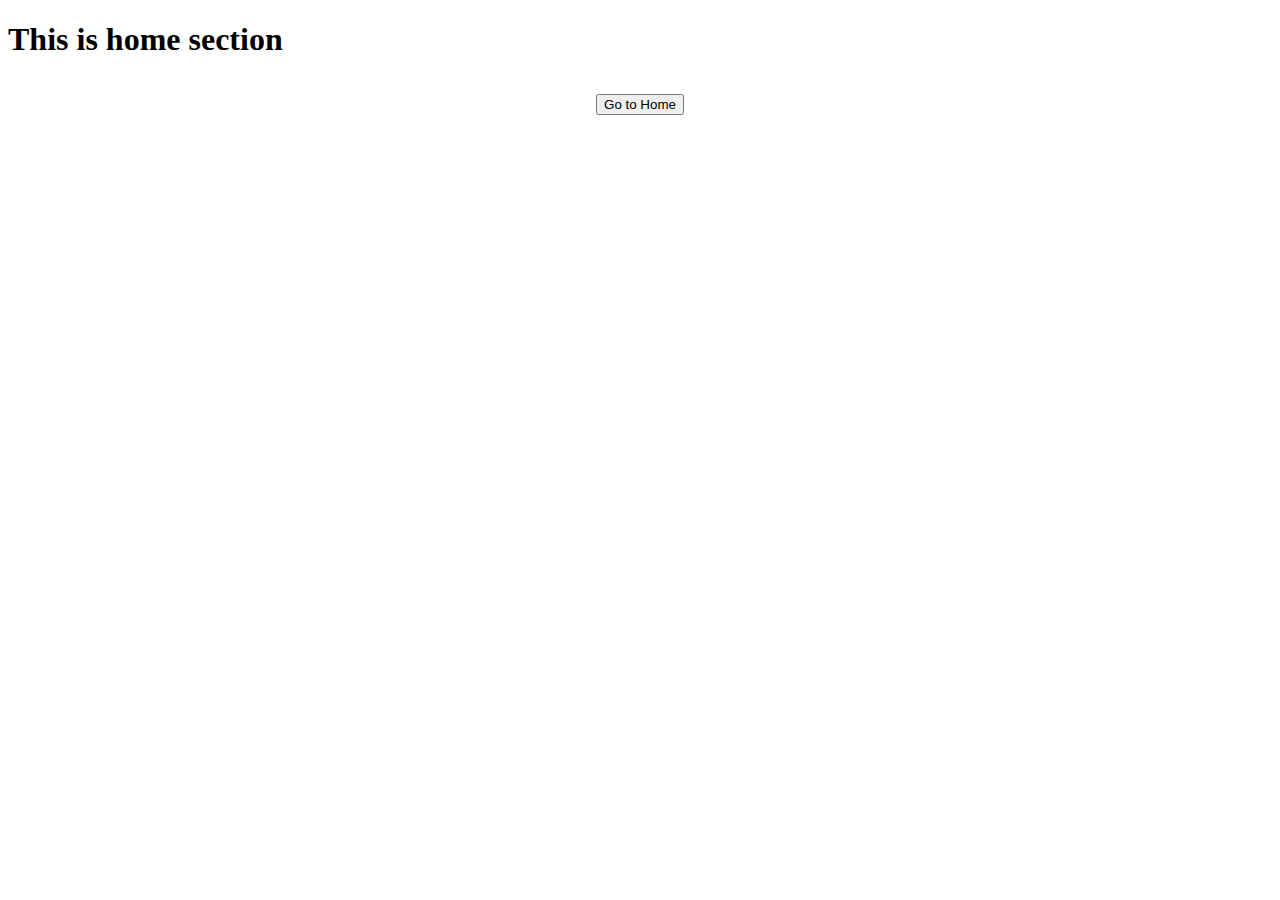
<file: Programs.html>
<!DOCTYPE html>
<html lang="en">
  <head>
    <title>Programs</title>
  </head>
  <body>
    <h1>This is home section</h1>
    <h1 align="center">
      <a href="index.html"><button>Go to Home</button></a>
    </h1>
    <script src="programsjsfile.js"></script>
  </body>
</html>
</file>
<file: cssfile.css>
body {
  background-color: rgb(99, 92, 92);
}
/* selection by tag name */
img {
  /* border-radius: 50px; */
  /* display: block; */
}
/* selection by id */
#laptop {
  font-size: 40px;
  background-color: chartreuse;
  font-family: Verdana, Geneva, Tahoma, sans-serif;
}
/* selection by class */
.mobile {
  background-color: chocolate;
}
.phone {
  background-color: mediumseagreen;
}
/* Selection by grouping */
h5,
p,
h2 {
  font-style: italic;
  font-size: 3;
  font-family: Verdana;
  word-spacing: 20px;
  letter-spacing: 5px;
  line-height: 35px;
  border-style: dashed;
  border-top-right-radius: 133px;
  border-top-left-radius: 133px;
  font-style: italic;
  text-transform: capitalize;
}
marquee {
  background-color: rgb(71, 30, 30);
  color: lightblue;
  font-size: 33px;
  font-family: "Segoe UI";
  font-style: oblique;
  border: 5px solid rgb(34, 243, 34);
  border-radius: 22px;
  /* border-color: rgb(93, 161, 99); */
  /* border-width: 22px; */
  border-style: dotted;
}
#my-pic {
  /* background-color: wheat; */
  border-radius: 450px;
  border: 44px;
  box-shadow: 1px 30px 17px black, 2px 36px 1px white, 2px 44px 3px yellow,
    13px -3px 4px maroon, 1px -2px 33px rgb(68, 223, 7);
}
#my-pic2 {
  box-shadow: 12px 13px 11px 4px green, 20px 29px 8px 11px black, 35px 50px red;
  border-radius: 274px 22px 22px;
}
h3 {
  text-shadow: 22px -15px 3px darkorange, 8px 8px 2px lightgreen,
    15px 15px 1px red;
}
arif {
  text-decoration: overline;
  text-transform: uppercase;
  color: darkorange;
}
#alii {
  background-color: darkblue;
  box-shadow: -1px 10px 10px 10px rgb(252, 252, 252),
    -9px 10px 10px 10px rgb(78, 238, 4), -29px 22px 10px black;
  border-radius: 8px 100px;
}
.hashim {
  background-color: rgb(56, 54, 38);
  color: darkgrey;
  height: 120px;
  width: 200px;
  float: right;
  border-radius: 32px;
  text-align: center;
  opacity: 30%;
}
.hashim:hover {
  background-color: brown;
  color: rgb(241, 241, 241);
  border-radius: 44px;
  opacity: 100%;
  border: 4px red;
  border-color: rgb(49, 243, 0);
  border-style: dashed;
}
.asifkhan {
  background-color: rgb(71, 30, 30);
  color: black;
  border-radius: 10px;
  text-align: center;
}
.asifkhan ul li {
  display: inline;
}
.asifkhan ul li a {
  padding: 0.1em 1em;
  background-color: rgb(255, 255, 255);
  /* margin: 1px; */
  border-radius: 20%;
  word-spacing: 0px;
  font-family: mv system-ui, -apple-system, BlinkMacSystemFont, "Segoe UI",
    Roboto, Oxygen, Ubuntu, Cantarell, "Open Sans", "Helvetica Neue", sans-serif;
}
#footer ul {
  padding: px;
  list-style-type: none;
  text-align: center;
  /* margin: 11px; */
  height: 1px;
  word-spacing: 0px;
  border-radius: 20px;
}
#footer ul li {
  display: inline;
}
#footer ul li a {
  text-decoration: none;
  font-family: arial;
  padding: 0.1em 1em;
  background-color: rgb(255, 255, 255);
  border-radius: 20%;
  height: 1px;
  margin: 3px;
}
#wahhi {
  text-align: center;
  color: white;
}
</file>
<file: F&Qs.css>
div {
  background-color: brown;
  border: 200px;
  height: 150px;
  width: 150px;
  margin: 15px;
}
div:nth-child(odd) {
  background-color: chartreuse;
}
div:nth-child(even) {
  background-color: magenta;
  border: 400px;
  height: 150px;
}
div:nth-child(10) {
  position: absolute;
  background-color: darkred;
  color: white;
}
div:nth-child(4) {
  background-color: blueviolet;
  top: 100px;
  left: 300px;
}
h1 {
  text-shadow: 1px 1px 2px rgb(248, 0, 0), 3px 1px 2px rgb(46, 202, 25);
}
</file>
<file: FlexBox.css>
.container {
  display: grid;
  grid-gap: 10px;
  grid-auto-rows: 100px;
  grid-template-columns: repeat(5, 1fr);
  /* flex-direction: column;
  flex-direction: row-reverse;
  flex-grow: 2;
  align-items: flex-end;
  align-self: flex-start; */
}
.first {
  grid-column: 1;
  grid-row: 1;
  background-color: pink;
  color: white;
  text-align: center;
  font-size: 30px;
}
.second {
  grid-column: 2;
  grid-row: 1;
  background-color: rgb(238, 0, 40);
  color: white;
  text-align: center;
  font-size: 30px;
}
.third {
  grid-column: 3;
  grid-row: 1;
  background-color: rgb(41, 241, 1);
  color: white;
  text-align: center;
  font-size: 30px;
}
.fourth {
  grid-column: 1;
  grid-row: 2;
  background-color: rgb(24, 0, 238);
  color: white;
  text-align: center;
  font-size: 30px;
}
.fifth {
  grid-column: 2;
  grid-row: 2;
  background-color: rgb(255, 6, 151);
  color: white;
  text-align: center;
  font-size: 30px;
}
.sixth {
  grid-column: 3;
  grid-row: 2;
  background-color: rgb(1, 167, 233);
  color: white;
  text-align: center;
  font-size: 30px;
}
.seventh {
  grid-column: 1;
  grid-row: 3;
  background-color: rgb(30, 51, 32);
  color: white;
  text-align: center;
  font-size: 30px;
}
.eighth {
  grid-column: 2;
  grid-row: 3;
  background-color: rgb(194, 247, 2);
  color: white;
  text-align: center;
  font-size: 30px;
}
.nineth {
  grid-column: 3;
  grid-row: 3;
  background-color: rgb(223, 108, 0);
  color: white;
  text-align: center;
  font-size: 30px;
}
.tenth {
  grid-column: 1/4;
  grid-row: 4/6;
  background-color: rgb(183, 3, 228);
  color: white;
  text-align: center;
  font-size: 30px;
}
.eleventhi {
  grid-column: 1/4;
  grid-row: 6/6;
  background-color: rgb(238, 203, 7);
  color: white;
  text-align: center;
  font-size: 30px;
}
.twelth {
  grid-column: 1/4;
  grid-row: 7/7;
  background-color: rgb(0, 179, 80);
  color: white;
  text-align: center;
  font-size: 30px;
}
.thirteen {
  grid-column: 1/4;
  grid-row: 8/8;
  background-color: rgb(245, 12, 101);
  color: white;
  text-align: center;
  font-size: 30px;
}
p {
  background-color: coral;
  border: 2px solid blue;
}
.fourteen {
  height: 868%;
  width: 200%;
  /* display: grid; */
  /* grid-auto-rows: 220px; */
  background-color: #baa;
  color: white;
  text-align: center;
  font-size: 30px;
}
.nasir {
  display: grid;
  grid-template-columns: repeat(3, 1fr);
  padding: 7px;
  grid-auto-rows: 220px;
  /* background-color: #baa;
  color: white;
  text-align: center;
  font-size: 30px; */
}
p {
  background-color: cornflowerblue;
  border: 2px solid black;
  font-size: 20px;
}
img {
  height: 100%;
  width: 100%;
}
#mashal {
  height: 130px;
  width: 125px;
  border-radius: 484px;
}
</file>
<file: homecss.css>
table {
  border: 2px solid darkorange;
  background-color: aquamarine;
}
table thead {
  background-color: darkblue;
  color: rgb(255, 255, 255);
  row-gap: 44px;
}
table thead th {
  font-family: mv bolli;
  border: 2px solid rgb(255, 1, 107);
  border-radius: 13px;
  height: 1px;
  width: 90px;
  padding: 3px;
}
tbody {
  background-color: rgb(73, 63, 43);
  color: lightyellow;
  text-align: center;
}
div.a {
  position: center;
  background-color: rgb(189, 221, 10);
  color: darkred;
  height: 20%;
  width: 10%;
  font-size: 30px;
  font-family: Ink Free;
  font-weight: bold;
  background-image: url("mypic1.JPG");
  background-size: 180px;
  /* background-repeat: repeat-y; */
  background-repeat: repeat-x;
  /* background-repeat: no-repeat; */
  background-position: bottom;
  border-style: ridge;
  border-color: darkorange;
  /* border-top-width: 30px; */
  border-width: 10px 20px 40px 20px;
  border-top-color: darkmagenta;
  border-left-color: darkolivegreen;
  border-right-color: darksalmon;
  margin: 2%;
  padding: 200px;
  border-radius: 300px;
  text-align: center;
  /* text-indent: 60px; */
  text-decoration: line-through;
  word-spacing: 5pt;
  text-transform: capitalize;
}
div.b {
  background-color: darkorange;
  color: rgb(104, 245, 69);
  height: 400px;
  width: 500px;
  padding: 40px;
  margin: 30px;
  text-align: center;
  font-size: 30pt;
  font-family: elephant;
  text-transform: capitalize;
  text-decoration: overline;
  border-color: brown;
  border-radius: 901px;
  background-image: url("github.png");
  background-position: center;
  background-size: 114px;
  background-repeat: repeat-x;
  border-style: groove;
  border-width: 40px 20px 10px 20px;
  border-top-color: lightgreen;
  border-bottom-color: black;
  /* text-indent: 20pt; */
  margin: 40px;
}
#pk12 {
  box-shadow: 0.5px 2px 3px 13px black;
}
#pk12:hover {
  background-color: darkorange;
  color: darkgrey;
  transition-property: width 2000ms ease, height 2000ms ease,
    background-color 2000ms ease;
}

div.d {
  background-color: lightslategray;
  animation: myframes 220s 5;
  font-size: 20pt;
}
@keyframes myframes {
  0% {
    background-color: rgb(247, 9, 60);
    /* height: 30pt; */
    width: 50pt;
  }
  1% {
    background-color: rgb(37, 12, 59);
    /* height: 60pt; */
    width: 100pt;
  }
  2% {
    background-color: rgb(41, 112, 245);
    /* height: 90pt; */
    width: 150pt;
  }
  3% {
    background-color: rgb(21, 228, 3);
    /* height: 120pt; */
    width: 200pt;
  }
  4% {
    background-color: rgb(255, 251, 3);
    /* height: 150pt; */
    width: 250pt;
  }
  5% {
    background-color: rgb(255, 70, 13);
    /* height: 180pt; */
    width: 300pt;
  }
  6% {
    background-color: rgb(236, 9, 141);
    /* height: 210pt; */
    width: 350pt;
  }
  7% {
    background-color: rgb(155, 32, 79);
    /* height: 240pt; */
    width: 400pt;
  }
  8% {
    background-color: rgb(27, 212, 245);
    /* height: 270pt; */
    width: 450pt;
  }
  9% {
    background-color: rgb(238, 113, 190);
    /* height: 300pt; */
    width: 500pt;
  }
  10% {
    background-color: rgb(179, 240, 13);
    /* height: 30pt; */
    width: 550pt;
  }
  11% {
    background-color: rgb(130, 235, 226);
    /* height: 30pt; */
    width: 600pt;
  }
  12% {
    background-color: rgb(207, 93, 73);
    /* height: 30pt; */
    width: 650pt;
  }
  13% {
    background-color: rgb(228, 206, 7);
    /* height: 30pt; */
    width: 700pt;
  }
  14% {
    background-color: blueviolet;
    /* height: 30pt; */
    width: 750pt;
  }
  15% {
    background-color: rgb(55, 0, 255);
    /* height: 30pt; */
    width: 800pt;
  }
  16% {
    background-color: rgb(45, 215, 245);
    /* height: 30pt; */
    width: 850pt;
  }
  17% {
    background-color: rgb(248, 135, 7);
    /* height: 30pt; */
    width: 900pt;
  }
  18% {
    background-color: blueviolet;
    /* height: 30pt; */
    width: 950pt;
  }
  19% {
    background-color: rgb(247, 9, 60);
    /* height: 30pt; */
    width: 50pt;
  }
  20% {
    background-color: rgb(37, 12, 59);
    /* height: 60pt; */
    width: 100pt;
  }
  21% {
    background-color: rgb(41, 112, 245);
    /* height: 90pt; */
    width: 150pt;
  }
  22% {
    background-color: rgb(21, 228, 3);
    /* height: 120pt; */
    width: 200pt;
  }
  23% {
    background-color: rgb(255, 251, 3);
    /* height: 150pt; */
    width: 250pt;
  }
  24% {
    background-color: rgb(255, 70, 13);
    /* height: 180pt; */
    width: 300pt;
  }
  25% {
    background-color: rgb(236, 9, 141);
    /* height: 210pt; */
    width: 350pt;
  }
  26% {
    background-color: rgb(155, 32, 79);
    /* height: 240pt; */
    width: 400pt;
  }
  27% {
    background-color: rgb(27, 212, 245);
    /* height: 270pt; */
    width: 450pt;
  }
  28% {
    background-color: rgb(238, 113, 190);
    /* height: 300pt; */
    width: 500pt;
  }
  29% {
    background-color: rgb(179, 240, 13);
    /* height: 30pt; */
    width: 550pt;
  }
  30% {
    background-color: rgb(130, 235, 226);
    /* height: 30pt; */
    width: 600pt;
  }
  31% {
    background-color: rgb(207, 93, 73);
    /* height: 30pt; */
    width: 650pt;
  }
  32% {
    background-color: rgb(228, 206, 7);
    /* height: 30pt; */
    width: 700pt;
  }
  33% {
    background-color: blueviolet;
    /* height: 30pt; */
    width: 750pt;
  }
  34% {
    background-color: rgb(55, 0, 255);
    /* height: 30pt; */
    width: 800pt;
  }
  35% {
    background-color: rgb(45, 215, 245);
    /* height: 30pt; */
    width: 850pt;
  }
  36% {
    background-color: rgb(248, 135, 7);
    /* height: 30pt; */
    width: 900pt;
  }
  37% {
    background-color: blueviolet;
    /* height: 30pt; */
    width: 950pt;
  }
  38% {
    background-color: rgb(37, 12, 59);
    /* height: 60pt; */
    width: 100pt;
  }
  39% {
    background-color: rgb(41, 112, 245);
    /* height: 90pt; */
    width: 150pt;
  }
  40% {
    background-color: rgb(21, 228, 3);
    /* height: 120pt; */
    width: 200pt;
  }
  41% {
    background-color: rgb(255, 251, 3);
    /* height: 150pt; */
    width: 250pt;
  }
  42% {
    background-color: rgb(255, 70, 13);
    /* height: 180pt; */
    width: 300pt;
  }
  43% {
    background-color: rgb(236, 9, 141);
    /* height: 210pt; */
    width: 350pt;
  }
  44% {
    background-color: rgb(155, 32, 79);
    /* height: 240pt; */
    width: 400pt;
  }
  45% {
    background-color: rgb(27, 212, 245);
    /* height: 270pt; */
    width: 450pt;
  }
  46% {
    background-color: rgb(238, 113, 190);
    /* height: 300pt; */
    width: 500pt;
  }
  47% {
    background-color: rgb(179, 240, 13);
    /* height: 30pt; */
    width: 550pt;
  }
  48% {
    background-color: rgb(130, 235, 226);
    /* height: 30pt; */
    width: 600pt;
  }
  49% {
    background-color: rgb(207, 93, 73);
    /* height: 30pt; */
    width: 650pt;
  }
  50% {
    background-color: rgb(228, 206, 7);
    /* height: 30pt; */
    width: 700pt;
  }
  51% {
    background-color: blueviolet;
    /* height: 30pt; */
    width: 750pt;
  }
  52% {
    background-color: rgb(55, 0, 255);
    /* height: 30pt; */
    width: 800pt;
  }
  53% {
    background-color: rgb(45, 215, 245);
    /* height: 30pt; */
    width: 850pt;
  }
  54% {
    background-color: rgb(248, 135, 7);
    /* height: 30pt; */
    width: 900pt;
  }
  55% {
    background-color: blueviolet;
    /* height: 30pt; */
    width: 950pt;
  }
}
</file>
